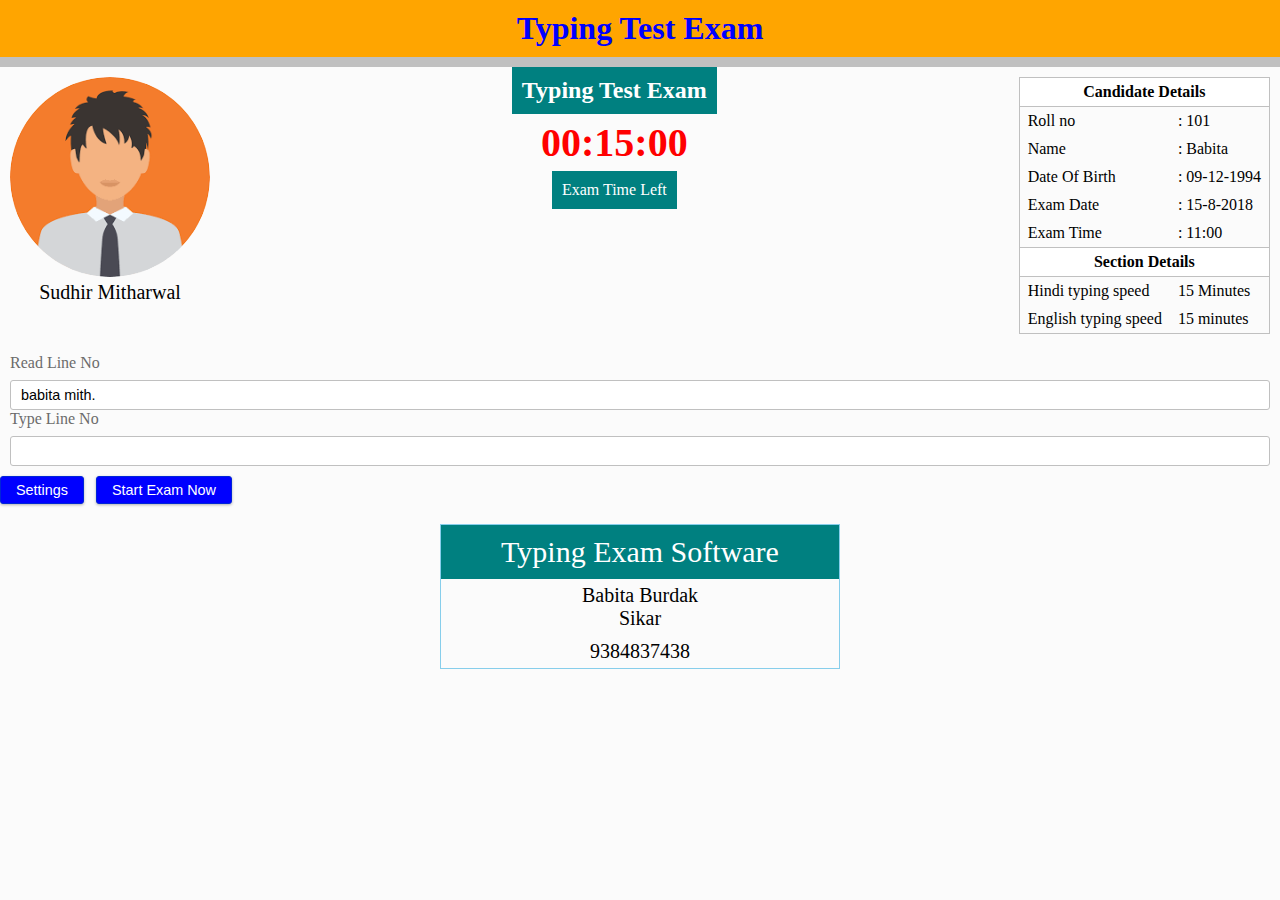
<file: index.html>
<!DOCTYPE html>
<html>
<head>
	<title> Informatic Assistant Exam</title>
	<link rel="stylesheet" type="text/css" href="app.css">
</head>
<body>	
	<h1 class="text-center text-blue m-0 bg-orange p-10">Typing Test Exam </h1>
	<div class="main-container">
		<div class="d-flex justify-content-between">
			<div class="profile-image p-10">
				<img src="./user-img.png">
				<div class="name">Sudhir Mitharwal</div>
			</div>
			<div class="text-center">
				<h2 class="bg-teal text-white m-0 p-10">Typing Test Exam</h2>
				<h1 class="text-red m-0" style="font-size: 40px; padding: 5px" id="timeDuration">00:15:00</h1>
                <label class="bg-teal text-white p-10">
                	Exam Time Left
                </label>

			</div>

			<div class="p-10">
				<table id="details" class="details">
					<thead>
						<tr>
							<th colspan = "2">Candidate Details </th>
						</tr>
					</thead>
					<tbody>
						<tr>
							<td>Roll no</td>
							<td> : 101</td>
						</tr>
						<tr> 
							<td>Name</td>
							<td> : Babita</td>
						</tr>
						<tr>
							<td>Date Of Birth</td>
							<td> : 09-12-1994</td>
						</tr>
						<tr>
							<td>Exam Date</td>
							<td> : 15-8-2018</td>
						</tr>
						<tr>
							<td>Exam Time</td>
							<td> : 11:00</td>
						</tr>
					</tbody>
					<thead>
						<tr>
							<th colspan = "2">Section Details </th>
						</tr>
					</thead>
					<tbody>
						<tr>
							<td>Hindi typing speed</td>
							<td>15 Minutes </td>
						</tr>
						<tr>
							<td>English typing speed</td>
							<td>15 minutes</td>
						</tr>
					</tbody>
				</table> 
				
			</div>
		</div>
		<section class="p-10">
			<label for="read_line">Read Line No</label>
			<input type="text" id="read_line" class="d-block w-100" value="babita mith." readonly  />
			<label for="type_line">Type Line No</label>
			<input type="text" id="type_line" class="d-block w-100"  />
			<div id="errormessage"></div>
		</section>
		<section>
			<button  class="btn js-togglePopup" data-target="popup2">Settings</button>&nbsp;&nbsp;
			<button class="btn js-togglePopup" data-target="popup1">Start Exam Now</button>
		</section>
	</div>
	<div class="address">
		<div class="bg-teal text-white p-10">
			Typing Exam Software
		</div>
		<div class="Name">
			Babita Burdak <br>Sikar 
		</div>
		<div class="Name">
			9384837438

		</div>
    </div>
    <div class="popup" id="popup1">
    	<div class="popup__backdrop js-backdrop"></div>
    	<div class="popup__content">
		    <form action="#" method="get" class="settings-form bg-white p-30 rounded">
		    	<button class="float-right rounded bg-white js-togglePopup" type="button" data-target="popup1">&times;</button>
		      	<section>
		   	   		<h2 class="m-0 mb-15">Typing Test Language</h2>
		   		    <label><input type="radio" required name="selectedLanguage" value="Hindi" checked> Hindi</label><br>
		   		    <label><input type="radio" required name="selectedLanguage" value="English"> English</label><br>
		   		    <label><input type="radio" required name="selectedLanguage" value="Both">Both Hindi and English</label><br>
		      	</section>
		      	<section>
		      		<h1>Exam  Duration</h1>
		      		<label>Hindi Typing <input type="number" required placeholder="15" value="15" name="hindiTypingDuration"></label>min<br>
		      		<label>English Typing <input type="number" required placeholder="15" value="15" name="englishTypingDuration"></label>min
		      	</section>
		      	<h1>Select Exercise</h1>
		      	<table border = "1">
		      		<tr>
		      		<th>Hindi</th>
		      		<th>English</th>
		           </tr>
		      		<tr>
		      			<td colspan="2"> <label><input required type="radio" value="1" checked name="selectedExercise"> 1</label></td>
		      		</tr>
		      		<tr>
		      			<td colspan="2"> <label><input required type="radio" value="2" name="selectedExercise"> 2</label></td>
		      		</tr>
		      	</table>
		      	<button type="submit" class="btn mu-10 js-togglePopup" data-target="popup1">Start Exam Now</button>
		    </form>
    	</div>
   </div>
  
	<div class="popup" id="popup2">
	<div class="popup__backdrop js-backdrop"></div>
	<div class="popup__content">
		
		<div class="p-10">
			<form action="#" method="GET" class="settings-form bg-white p-30 rounded">
				<button class="float-right rounded bg-white js-togglePopup" type="button" data-target="popup2">&times;</button>
				<div class="d-flex justify-content-between">
					<label class="profile-change">
						<input type="file" name="profileImage" />
						<img src="./user-img.png">
					</label>
				</div>
				<section class="form-group">
					<label>Roll No.</label>
					<input type="number" name="rollNumber" placeholder="12734" required />
				</section>
				<section class="form-group">
					<label>Name</label>
					<input type="text" name="name" placeholder="First Last Name" required />
				</section>
				<section class="form-group">
					<label>Father's Name</label>
					<input type="text" name="fatherName" placeholder="First Last Name" />
				</section>
				<section class="form-group">
					<label>Date of Birth</label>
					<input type="date" name="dob" />
				</section>
			   	<section class="form-group">
			   		<label>Exam  Duration</label>
			   		<label class="d-block">Hindi Typing(min) <input type="number" required placeholder="15" name="hindiTypingDuration"></label>
			   		<label class="d-block">English Typing(min) <input type="number" required placeholder="15" name="englishTypingDuration"></label>
			   	</section>
				<section>
					<div class="form-group">
						<label>Typing Test Language</label>
						<div class="d-flex">
							<label>
								<input type="radio" name="language" value="Hindi" checked> Hindi
							</label>
							<label class="ml-5">
								<input type="radio" name="language" value="English"> English
							</label>
							<label class="ml-5">
								<input type="radio" name="language" value="Both">Both Hindi and English
							</label>
						</div>
					</div>
					<div class="form-group">
						<h4 class="ttl-heading">Disable Backspace Use</h4>
						<input type="checkbox" name="disableBackSpace" value="1"> Disable Backspace use<br>
					</div>
				</section>
				<button type="submit" class="btn mu-10 js-togglePopup" data-target="popup2">Settings</button>
			</form> 
		</div>
		</div>
	</div>
 	<script src="./app.js"></script>

</body>
</html>
</file>
<file: app.css>
/* global styles */
html {
	background: #fbfbfb;
	font-size: 16px;
}
body {
	padding-top: .1px;
	margin: 0;
}

table {
	border-collapse: collapse;
}

th, td{
	padding: 5px 8px;
}
thead{
    border-bottom: 1px solid silver;
    border-top: 1px solid silver;
	background: white;
}

input[type="text"], input[type="number"], input[type="date"],  input[type="password"] {
	height: 30px;
	border-radius: 3px;
	border: 1px solid silver;
	padding: 0 10px;
	outline: none;
}
input:focus {
	border-color: skyblue;
}
label {
	color: #6b6b6b;
	margin-bottom: 8px;
	font-weight: 500;
	display: inline-block;
}
input, textarea, select, button {
	font-size: .9em;
}
* {
	box-sizing: border-box;
}

/* utilities */
.text-center {
	text-align: center;
}
.text-blue {
	color: blue;
}
.text-pink {
	color: pink;
}
.text-white {
	color: white;
}
.text-red {
	color: red;
}
.bg-teal{
	background: teal;
}

.bg-orange {
	background: orange;
}
.bg-white {
	background: white;
}

.border-top {
	border-top: 1px solid silver;
}
.rounded {
	border-radius: .3em;
}

.m-0 {
	margin: 0;
}
.ml-5 {
	margin-left: 5px;
}
.mb-15 {
	margin-bottom: 15px;
}
.mu-10{
	margin-top: 10px;
}
.p-10 {
	padding: 10px;
}
.p-20 {
	padding: 20px;
}
.p-30 {
	padding: 30px;
}
.d-flex {
	display: flex;
}
.d-block {
	display: block;
}

.justify-content-between {
	justify-content: space-between;
}
.justify-content-around {
	justify-content: space-around;
}

.w-100 {
	width: 100%;
}
.float-right {
	float: right;
}

/* components */
.btn {
	background: blue;
	color: white;
	padding: 5px 15px;
	border: 1px solid #0025d8;
	border-radius: 3px;
	text-decoration: none;
	display: inline-block;
	transition: box-shadow .25s ease-out;
	box-shadow: 0 1px 3px rgba(0, 0, 0, .3);
	cursor: pointer;
}
.btn:hover {
	box-shadow: 0 2px 5px rgba(0, 0, 0, .5);
}

.form-group {
	margin-bottom: 15px;
}

.popup {
	position: fixed;
	top: 0;
	left: 0;
	height: 100%;
	width: 100%;
	overflow: auto;
	display: none;
}

.popup__backdrop {
	position: fixed;
	top: 0;
	left: 0;
	width: 100%;
	height: 100%;
	background: rgba(0,0,0,.2);
	z-index: -1;
}

.popup__content {
	position: relative;
	padding: 30px;
}

/* custom styles */
.main-container {
	border-top: 10px solid silver;
}
.details{
	border: 1px solid silver;
	
}
.details th {
	
}

.backspace-cs{
	color: #362cad;
}
.settings-form {
	max-width: 500px;
	margin: 0 auto;
	box-shadow: 0 1px 2px rgba(0,0,0,.1)
}

.settings-form input[type="text"],
.settings-form input[type="number"],
.settings-form input[type="date"],
.settings-form input[type="password"] {
	display: block;
	width: 100%;
	border: 1px solid #fbfbfb;
	background: #fbfbfb;
	transition: border-color linear .15s;
}

.settings-form input[type="text"]:focus,
.settings-form input[type="number"]:focus,
.settings-form input[type="date"]:focus,
.settings-form input[type="password"]:focus {
	border-color: silver;
}

.profile-change {
	position: relative;
	display: block;
	width: 100%;
}
.profile-change img {
	display: block;
	width: 100px;
	height: 100px;
	margin: 20px auto;
	border-radius: 50%;
	transition: box-shadow .15s linear;
	box-shadow: 0 1px 3px rgba(0,0,0,.2);
	cursor: pointer;
}
.profile-change img:hover {
	box-shadow: 0 1px 5px rgba(0,0,0,.5);
}
.profile-change input[type="file"] {
	width: 0;
	height: 0;
	clip: rect(0,0,0,0);
	position: absolute;
}
.profile-change input[type="file"]:focus + img {
	box-shadow: 0 2px 10px rgba(0,0,0,.5);
}
.profile-image {
	text-align: center;
}
.profile-image img{
	width: 200px;
	height: 200px;
	border-radius: 50%;
}
.address{
	max-width: 400px;
	margin: 20px auto;
    font-size: 30px;
    text-align: center;
    border: 1px solid skyblue;
}
.Name{
	color: black;
	font-size: 20px;
	padding: 5px;
	text-align: center;
}
.name{
	color: black;
	font-size: 20px;
}

:lang(hindi) {
	font-family: 'DevLys 010', sans-serif;
}
</file>
